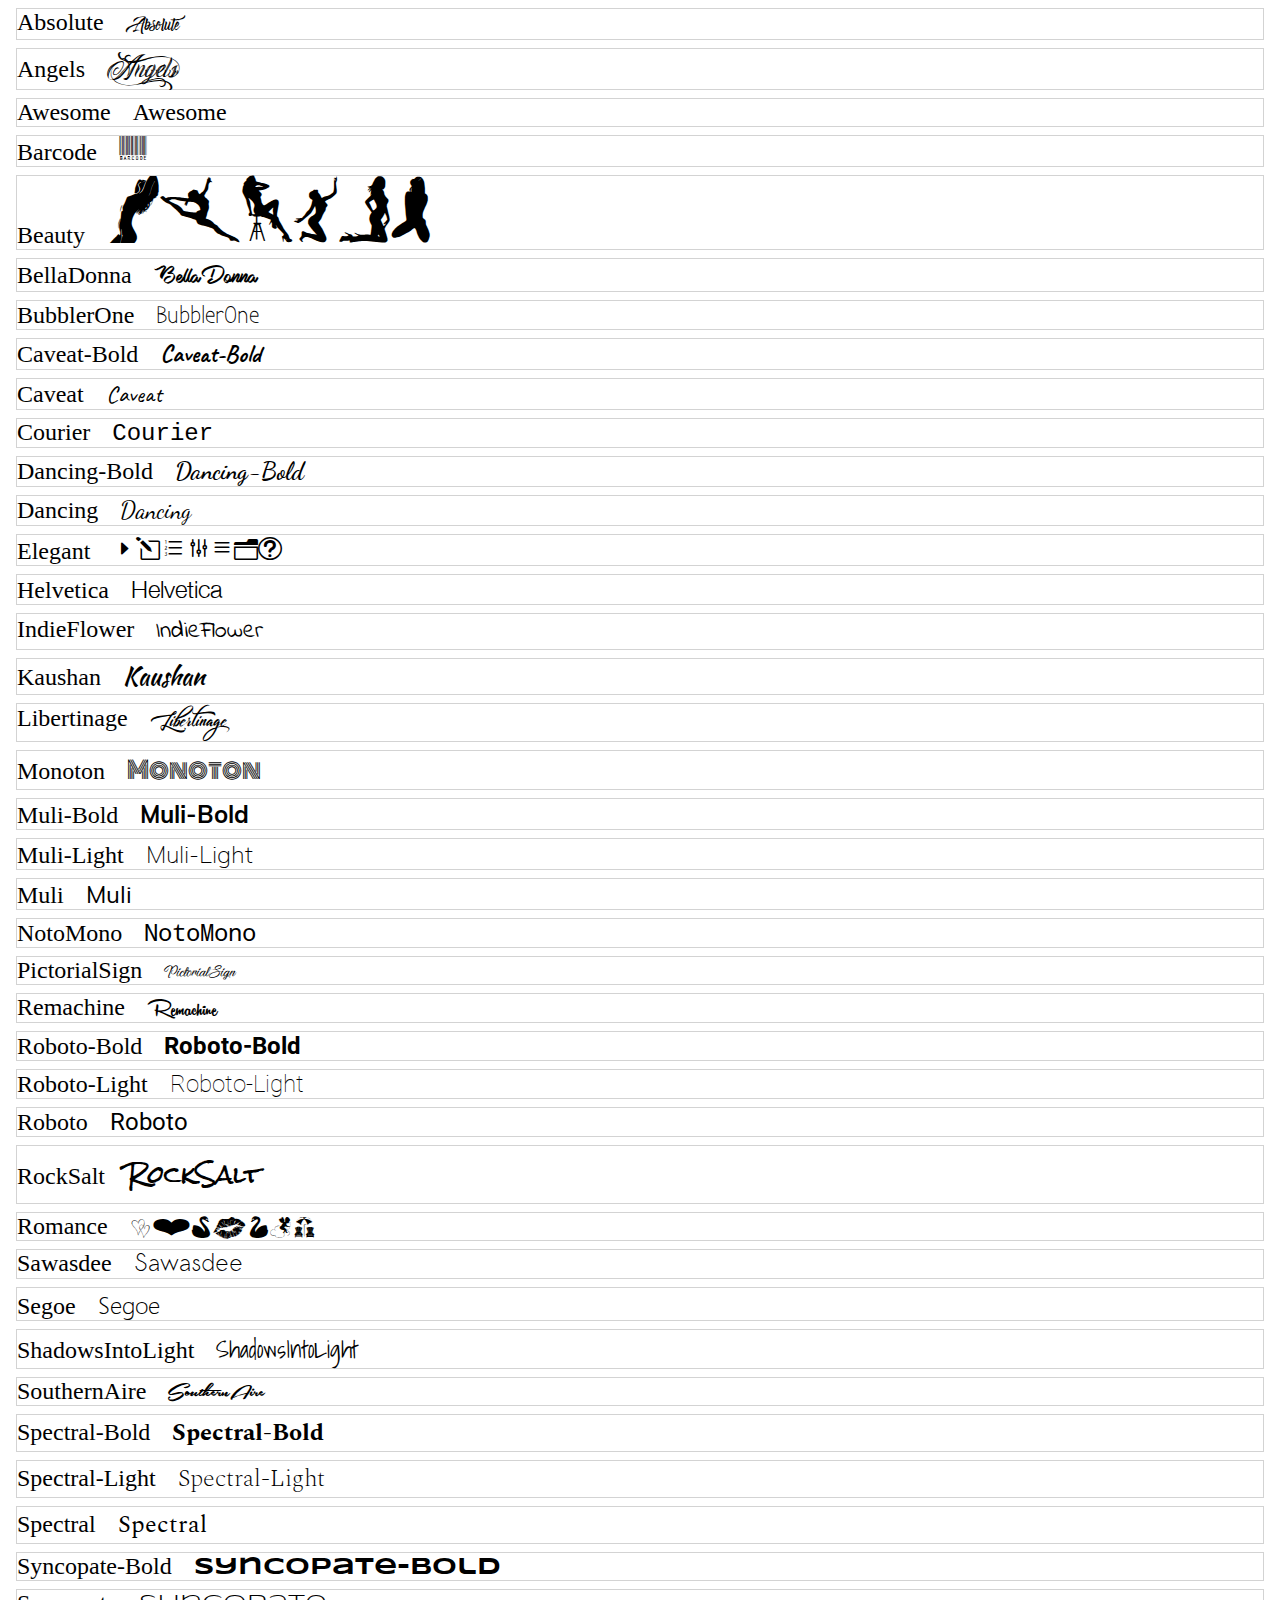
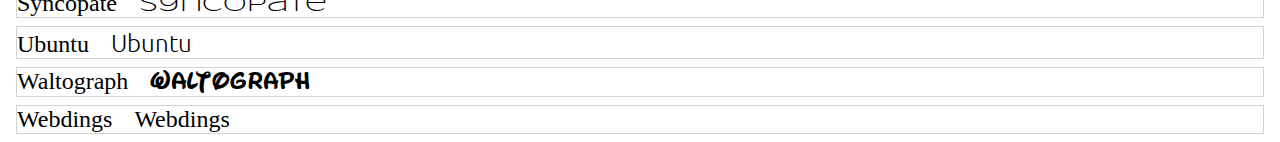
<file: font/examples/font.html>
<html>
	<head>
		<link href='../../fonts.css' rel='stylesheet'/>
	</head>
	<body>
		<div style='font-size:24px;'>
			<div style='margin:.5rem;border:1px solid lightgray;'>Absolute <a style='margin-left:1rem;font-family:Absolute'>Absolute</a></div>
			<div style='margin:.5rem;border:1px solid lightgray;'>Angels <a style='margin-left:1rem;font-family:Angels'>Angels</a></div>
			<div style='margin:.5rem;border:1px solid lightgray;'>Awesome <a style='margin-left:1rem;font-family:Awesome'>Awesome</a></div>
			<div style='margin:.5rem;border:1px solid lightgray;'>Barcode <a style='margin-left:1rem;font-family:Barcode'>Barcode</a></div>
			<div style='margin:.5rem;border:1px solid lightgray;'>Beauty <a style='margin-left:1rem;font-family:Beauty'>Beauty</a></div>
			<div style='margin:.5rem;border:1px solid lightgray;'>BellaDonna <a style='margin-left:1rem;font-family:BellaDonna'>BellaDonna</a></div>
			<div style='margin:.5rem;border:1px solid lightgray;'>BubblerOne <a style='margin-left:1rem;font-family:BubblerOne'>BubblerOne</a></div>
			<div style='margin:.5rem;border:1px solid lightgray;'>Caveat-Bold <a style='margin-left:1rem;font-family:Caveat-Bold'>Caveat-Bold</a></div>
			<div style='margin:.5rem;border:1px solid lightgray;'>Caveat <a style='margin-left:1rem;font-family:Caveat'>Caveat</a></div>
			<div style='margin:.5rem;border:1px solid lightgray;'>Courier <a style='margin-left:1rem;font-family:Courier'>Courier</a></div>
			<div style='margin:.5rem;border:1px solid lightgray;'>Dancing-Bold <a style='margin-left:1rem;font-family:Dancing-Bold'>Dancing-Bold</a></div>
			<div style='margin:.5rem;border:1px solid lightgray;'>Dancing <a style='margin-left:1rem;font-family:Dancing'>Dancing</a></div>
			<div style='margin:.5rem;border:1px solid lightgray;'>Elegant <a style='margin-left:1rem;font-family:Elegant'>Elegant</a></div>
			<div style='margin:.5rem;border:1px solid lightgray;'>Helvetica <a style='margin-left:1rem;font-family:Helvetica'>Helvetica</a></div>
			<div style='margin:.5rem;border:1px solid lightgray;'>IndieFlower <a style='margin-left:1rem;font-family:IndieFlower'>IndieFlower</a></div>
			<div style='margin:.5rem;border:1px solid lightgray;'>Kaushan <a style='margin-left:1rem;font-family:Kaushan'>Kaushan</a></div>
			<div style='margin:.5rem;border:1px solid lightgray;'>Libertinage <a style='margin-left:1rem;font-family:Libertinage'>Libertinage</a></div>
			<div style='margin:.5rem;border:1px solid lightgray;'>Monoton <a style='margin-left:1rem;font-family:Monoton'>Monoton</a></div>
			<div style='margin:.5rem;border:1px solid lightgray;'>Muli-Bold <a style='margin-left:1rem;font-family:Muli-Bold'>Muli-Bold</a></div>
			<div style='margin:.5rem;border:1px solid lightgray;'>Muli-Light <a style='margin-left:1rem;font-family:Muli-Light'>Muli-Light</a></div>
			<div style='margin:.5rem;border:1px solid lightgray;'>Muli <a style='margin-left:1rem;font-family:Muli'>Muli</a></div>
			<div style='margin:.5rem;border:1px solid lightgray;'>NotoMono <a style='margin-left:1rem;font-family:NotoMono'>NotoMono</a></div>
			<div style='margin:.5rem;border:1px solid lightgray;'>PictorialSign <a style='margin-left:1rem;font-family:PictorialSign'>PictorialSign</a></div>
			<div style='margin:.5rem;border:1px solid lightgray;'>Remachine <a style='margin-left:1rem;font-family:Remachine'>Remachine</a></div>
			<div style='margin:.5rem;border:1px solid lightgray;'>Roboto-Bold <a style='margin-left:1rem;font-family:Roboto-Bold'>Roboto-Bold</a></div>
			<div style='margin:.5rem;border:1px solid lightgray;'>Roboto-Light <a style='margin-left:1rem;font-family:Roboto-Light'>Roboto-Light</a></div>
			<div style='margin:.5rem;border:1px solid lightgray;'>Roboto <a style='margin-left:1rem;font-family:Roboto'>Roboto</a></div>
			<div style='margin:.5rem;border:1px solid lightgray;'>RockSalt <a style='margin-left:1rem;font-family:RockSalt'>RockSalt</a></div>
			<div style='margin:.5rem;border:1px solid lightgray;'>Romance <a style='margin-left:1rem;font-family:Romance'>Romance</a></div>
			<div style='margin:.5rem;border:1px solid lightgray;'>Sawasdee <a style='margin-left:1rem;font-family:Sawasdee'>Sawasdee</a></div>
			<div style='margin:.5rem;border:1px solid lightgray;'>Segoe <a style='margin-left:1rem;font-family:Segoe'>Segoe</a></div>
			<div style='margin:.5rem;border:1px solid lightgray;'>ShadowsIntoLight <a style='margin-left:1rem;font-family:ShadowsIntoLight'>ShadowsIntoLight</a></div>
			<div style='margin:.5rem;border:1px solid lightgray;'>SouthernAire <a style='margin-left:1rem;font-family:SouthernAire'>SouthernAire</a></div>
			<div style='margin:.5rem;border:1px solid lightgray;'>Spectral-Bold <a style='margin-left:1rem;font-family:Spectral-Bold'>Spectral-Bold</a></div>
			<div style='margin:.5rem;border:1px solid lightgray;'>Spectral-Light <a style='margin-left:1rem;font-family:Spectral-Light'>Spectral-Light</a></div>
			<div style='margin:.5rem;border:1px solid lightgray;'>Spectral <a style='margin-left:1rem;font-family:Spectral'>Spectral</a></div>
			<div style='margin:.5rem;border:1px solid lightgray;'>Syncopate-Bold <a style='margin-left:1rem;font-family:Syncopate-Bold'>Syncopate-Bold</a></div>
			<div style='margin:.5rem;border:1px solid lightgray;'>Syncopate <a style='margin-left:1rem;font-family:Syncopate'>Syncopate</a></div>
			<div style='margin:.5rem;border:1px solid lightgray;'>Ubuntu <a style='margin-left:1rem;font-family:Ubuntu'>Ubuntu</a></div>
			<div style='margin:.5rem;border:1px solid lightgray;'>Waltograph <a style='margin-left:1rem;font-family:Waltograph'>Waltograph</a></div>
			<div style='margin:.5rem;border:1px solid lightgray;'>Webdings <a style='margin-left:1rem;font-family:Webdings'>Webdings</a></div>
		</div>
	</body>
</html>
</file>
<file: fonts.css>
/* FONTS */
@font-face {    font-family: "Absolute";        src: url("font/Absolute.ttf")       format("truetype"); }.ft-absolute       { font-family: Absolute;        }
@font-face {    font-family: "Angels";          src: url("font/Angels.ttf")         format("truetype"); }.ft-angels         { font-family: Angels;          }
@font-face {    font-family: "Barcode";         src: url("font/Barcode.ttf")        format("truetype"); }.ft-barcode        { font-family: Barcode;         }
@font-face {    font-family: "BellaDonna";      src: url("font/BellaDonna.ttf")     format("truetype"); }.ft-belladonna     { font-family: BellaDonna;      }
@font-face {    font-family: "BubblerOne";      src: url("font/BubblerOne.ttf")     format("truetype"); }.ft-bubblerone     { font-family: BubblerOne;      }
@font-face {    font-family: "Caveat";          src: url("font/Caveat-Regular.ttf") format("truetype"); }.ft-caveat         { font-family: Caveat;          }
@font-face {    font-family: "Caveat-Bold";     src: url("font/Caveat-Bold.ttf")    format("truetype"); }.ft-caveat-bold    { font-family: Caveat-Bold;     }
@font-face {    font-family: "Courier";         src: url("font/Courier.ttf")        format("truetype"); }.ft-courier        { font-family: Courier;         }
@font-face {    font-family: "Dancing";    		src: url("font/Dancing-Regular.ttf")format("truetype"); }.ft-dancing   		{ font-family: Dancing;    		}
@font-face {    font-family: "Dancing-Bold";    src: url("font/Dancing-Bold.ttf")   format("truetype"); }.ft-dancing-bold   { font-family: Dancing-Bold;    }
@font-face {    font-family: "Helvetica";       src: url("font/Helvetica.ttf")      format("truetype"); }.ft-helvetica      { font-family: Helvetica;       }
@font-face {    font-family: "IndieFlower";     src: url("font/IndieFlower.ttf")    format("truetype"); }.ft-indieflower    { font-family: IndieFlower;     }
@font-face {    font-family: "Kaushan";         src: url("font/Kaushan.ttf")        format("truetype"); }.ft-kaushan        { font-family: Kaushan;         }
@font-face {    font-family: "Libertinage";     src: url("font/Libertinage.ttf")    format("truetype"); }.ft-libertinage    { font-family: Libertinage;     }
@font-face {    font-family: "Monoton";         src: url("font/Monoton.ttf")        format("truetype"); }.ft-monoton        { font-family: Monoton;         }
@font-face {    font-family: "Muli";            src: url("font/Muli-Regular.ttf")   format("truetype"); }.ft-muli           { font-family: Muli;            }
@font-face {    font-family: "Muli-Bold";       src: url("font/Muli-Bold.ttf")      format("truetype"); }.ft-muli-bold      { font-family: Muli-Bold;       }
@font-face {    font-family: "Muli-Light";      src: url("font/Muli-Light.ttf")     format("truetype"); }.ft-muli-light     { font-family: Muli-Light;      }
@font-face {    font-family: "NotoMono";        src: url("font/NotoMono.ttf")       format("truetype"); }.ft-notomono       { font-family: NotoMono;        }
@font-face {    font-family: "PictorialSign";   src: url("font/PictorialSign.ttf")  format("truetype"); }.ft-pictorialsign  { font-family: NotoMono;        }
@font-face {    font-family: "Remachine";       src: url("font/Remachine.ttf")      format("truetype"); }.ft-remachine      { font-family: Remachine;       }
@font-face {    font-family: "Roboto";          src: url("font/Roboto-Regular.ttf") format("truetype"); }.ft-roboto         { font-family: Roboto;          }
@font-face {    font-family: "Roboto-Bold";     src: url("font/Roboto-Bold.ttf")    format("truetype"); }.ft-roboto-bold    { font-family: Roboto-Bold;     }
@font-face {    font-family: "Roboto-Light";    src: url("font/Roboto-Light.ttf")   format("truetype"); }.ft-roboto-light   { font-family: Roboto-light;    }
@font-face {    font-family: "RockSalt";        src: url("font/RockSalt.ttf")       format("truetype"); }.ft-rockSalt       { font-family: RockSalt;        }
@font-face {    font-family: "Sawasdee";        src: url("font/Sawasdee.ttf")       format("truetype"); }.ft-sawasdee       { font-family: Sawasdee;        }
@font-face {    font-family: "Segoe";           src: url("font/Segoe.ttf")          format("truetype"); }.ft-segoe          { font-family: Segoe;           }
@font-face {    font-family: "ShadowsIntoLight";src: url("font/ShadowsIntoLight.ttf")format("truetype");}.ft-shadowsintolight{font-family: ShadowsIntoLight;}
@font-face {    font-family: "SouthernAire";    src: url("font/SouthernAire.ttf")   format("truetype"); }.ft-southernaire   { font-family: SouthernAire;    }
@font-face {    font-family: "Spectral";        src: url("font/Spectral-Regular.ttf")format("truetype");}.ft-spectral       { font-family: Spectral;        }
@font-face {    font-family: "Spectral-Bold";   src: url("font/Spectral-Bold.ttf")  format("truetype"); }.ft-spectral-bold  { font-family: Spectral-Bold;   }
@font-face {    font-family: "Spectral-Light";  src: url("font/Spectral-Light.ttf") format("truetype"); }.ft-spectral-light { font-family: Spectral-Light;  }
@font-face {    font-family: "Syncopate";       src: url("font/Syncopate-Regular.ttf")format("truetype");}.ft-syncopate     { font-family: Syncopate;       }
@font-face {    font-family: "Syncopate-Bold";  src: url("font/Syncopate-Bold.ttf") format("truetype"); }.ft-syncopate-bold { font-family: Syncopate-Bold;  }
@font-face {    font-family: "Ubuntu";          src: url("font/Ubuntu.ttf")         format("truetype"); }.ft-ubuntu         { font-family: Ubuntu;          }
@font-face {    font-family: "Waltograph";      src: url("font/Waltograph.ttf")     format("truetype"); }.ft-waltograph     { font-family: Waltograph;      }
/*ICON FONTS*/
@font-face {    font-family: "Awesome";         src: url("font/Awesome.ttf")        format("truetype"); }.ft-awesome        { font-family: Awesome;         }
@font-face {    font-family: "Beauty";          src: url("font/Beauty.ttf")         format("truetype"); }.ft-beauty         { font-family: Beauty;          }
@font-face {    font-family: "Elegant";         src: url("font/Elegant.ttf")        format("truetype"); }.ft-elegant        { font-family: Elegant;         }
@font-face {    font-family: "Romance";         src: url("font/Romance.ttf")        format("truetype"); }.ft-romance        { font-family: Romance;         }
</file>
